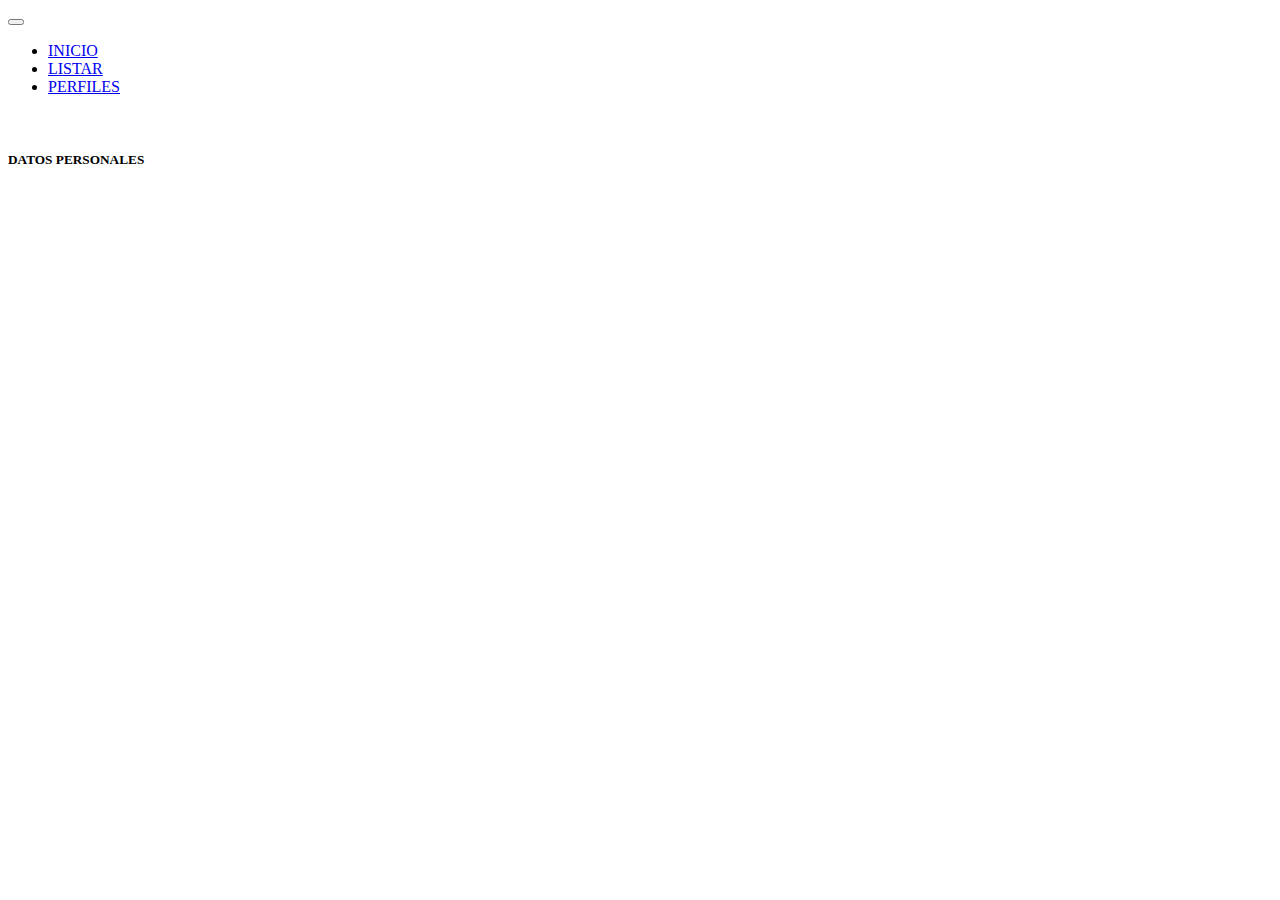
<file: src/main/resources/templates/profile.html>
<!DOCTYPE html>
<html lang="en" xmlns:th="https://www.thymeleaf.org/">
<head>
    <meta charset="UTF-8">
    <meta name="viewport"
          content="width=device-width, user-scalable=no, initial-scale=1.0, maximum-scale=1.0, minimum-scale=1.0">
    <meta http-equiv="X-UA-Compatible" content="ie=edge">
    <title th:text="${titulo}"></title>

    <link rel="icon" th:href="${imagen}">
    <link href="https://cdn.jsdelivr.net/npm/bootstrap@5.2.2/dist/css/bootstrap.min.css" rel="stylesheet"
          integrity="sha384-Zenh87qX5JnK2Jl0vWa8Ck2rdkQ2Bzep5IDxbcnCeuOxjzrPF/et3URy9Bv1WTRi" crossorigin="anonymous">
</head>
<body>
<nav class="navbar navbar-expand-lg  navbar-dark bg-dark">
    <div class="container-fluid">
        <a class="navbar-brand" href="index.html" th:text="${nombre}"></a>
        <button class="navbar-toggler" type="button" data-bs-toggle="collapse" data-bs-target="#navbarSupportedContent"
                aria-controls="navbarSupportedContent" aria-expanded="false" aria-label="Toggle navigation">
            <span class="navbar-toggler-icon"></span>
        </button>
        <div class="collapse navbar-collapse" id="navbarSupportedContent">
            <ul class="navbar-nav me-auto mb-2 mb-lg-0">
                <li class="nav-item">
                    <a class="nav-link active" aria-current="page" href="index.html">INICIO</a>
                </li>
                <li class="nav-item">
                    <a class="nav-link active" aria-current="page" href="listar.html">LISTAR</a>
                </li>
                <li class="nav-item">
                    <a class="nav-link active" aria-current="page" href="profile.html">PERFILES</a>
                </li>
            </ul>
        </div>
    </div>
</nav>

<div class="m-5">
    <div class="row row-cols-1 row-cols-md-4 g-4">
        <div class="col" th:each="usuarioLists: ${usuarioList}">
            <div class="card">
                <img th:src="${usuarioLists.urlImagen}" class="card-img-top">
                <div class="card-body">
                    <h5 class="card-title">DATOS PERSONALES</h5>
                    <p class="card-text" th:text="${'ID: ' + usuarioLists.id}"></p>
                    <br>
                    <p class="card-text" th:text="${'NOMBRE COMPLETO: '+ usuarioLists.nombre + ' ' + usuarioLists.apellido }"></p>
                    <p class="card-text" th:text="${'EMAIL: ' + usuarioLists.email}"></p>
                </div>
            </div>
        </div>
    </div>
</div>



</body>
</html>
</file>
